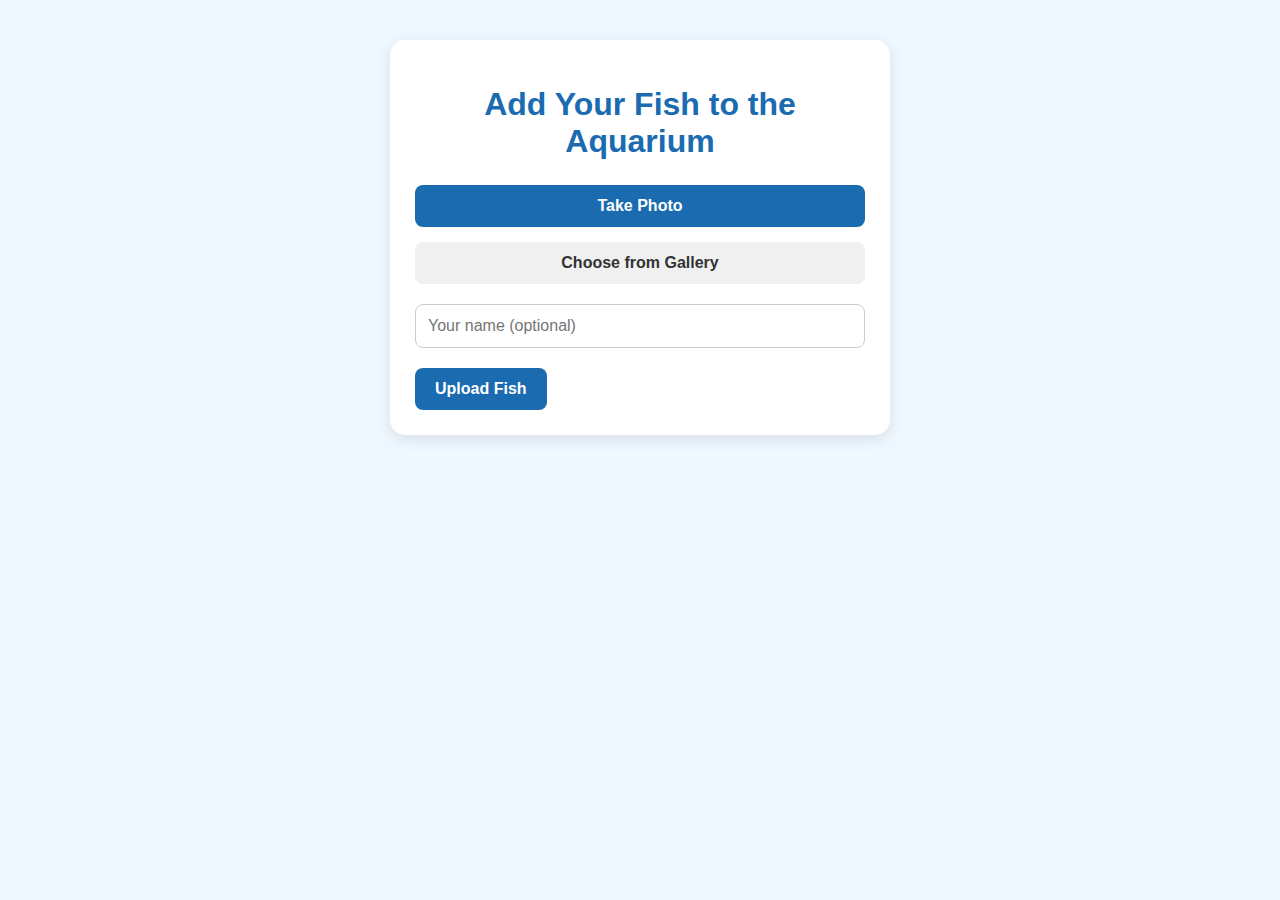
<file: upload.html>
<!DOCTYPE html>
<html lang="en">
<head>
    <meta charset="UTF-8">
    <meta name="viewport" content="width=device-width, initial-scale=1.0, maximum-scale=1.0, user-scalable=no">
    <title>Add Your Fish</title>
    <style>
        * {
            box-sizing: border-box;
        }
        
        body {
            margin: 0;
            padding: 0;
            font-family: 'Arial', sans-serif;
            background-color: #f0f8ff;
            display: flex;
            flex-direction: column;
            align-items: center;
            min-height: 100vh;
            padding: 20px;
        }
        
        .upload-container {
            width: 100%;
            max-width: 500px;
            background: white;
            border-radius: 15px;
            padding: 25px;
            box-shadow: 0 4px 15px rgba(0, 0, 0, 0.1);
            margin-top: 20px;
        }
        
        h1 {
            color: #1a6bb0;
            text-align: center;
            margin-bottom: 25px;
        }
        
        #preview {
            width: 100%;
            max-height: 300px;
            object-fit: contain;
            border: 2px dashed #ccc;
            border-radius: 10px;
            margin-bottom: 20px;
            display: none;
        }
        
        .btn-container {
            display: flex;
            flex-direction: column;
            gap: 15px;
            margin-bottom: 20px;
        }
        
        .btn {
            padding: 12px 20px;
            border: none;
            border-radius: 8px;
            font-size: 16px;
            font-weight: bold;
            cursor: pointer;
            transition: all 0.3s;
            text-align: center;
        }
        
        .btn-primary {
            background-color: #1a6bb0;
            color: white;
        }
        
        .btn-secondary {
            background-color: #f0f0f0;
            color: #333;
        }
        
        .btn:hover {
            opacity: 0.9;
            transform: translateY(-2px);
        }
        
        #name {
            width: 100%;
            padding: 12px;
            border: 1px solid #ccc;
            border-radius: 8px;
            margin-bottom: 20px;
            font-size: 16px;
        }
        
        #fileInput {
            display: none;
        }
        
        .loading {
            display: none;
            text-align: center;
            margin: 20px 0;
            color: #1a6bb0;
        }
        
        .success-message {
            display: none;
            text-align: center;
            color: green;
            margin: 20px 0;
            font-weight: bold;
        }
        
        @media (max-width: 480px) {
            .upload-container {
                padding: 15px;
            }
            
            h1 {
                font-size: 24px;
            }
            
            .btn {
                padding: 15px;
                font-size: 18px;
            }
        }
    </style>
</head>
<body>
    <div class="upload-container">
        <h1>Add Your Fish to the Aquarium</h1>
        
        <img id="preview" alt="Your fish preview">
        
        <div class="btn-container">
            <button id="cameraBtn" class="btn btn-primary">Take Photo</button>
            <button id="galleryBtn" class="btn btn-secondary">Choose from Gallery</button>
        </div>
        
        <input type="file" id="fileInput" accept="image/*" capture="camera">
        <input type="text" id="name" placeholder="Your name (optional)">
        
        <button id="uploadBtn" class="btn btn-primary" disabled>Upload Fish</button>
        
        <div class="loading" id="loading">
            Uploading your fish...
        </div>
        
        <div class="success-message" id="successMessage">
            Your fish has been added to the aquarium!
        </div>
    </div>

    <!-- Firebase SDK -->
    <script>
        // Firebase configuration
        import { initializeApp } from "https://www.gstatic.com/firebasejs/11.7.1/firebase-app.js";
        import { getDatabase, ref, onChildAdded } from "https://www.gstatic.com/firebasejs/11.7.1/firebase-database.js";
        import { getStorage, ref as storageRef, getDownloadURL } from "https://www.gstatic.com/firebasejs/11.7.1/firebase-storage.js";

        const firebaseConfig = {
          apiKey: "AIzaSyA_LZENgeCagnnlWnw1z0rnyGoEeH-tgok",
          authDomain: "wedding-aquarium.firebaseapp.com",
          databaseURL: "https://wedding-aquarium-default-rtdb.asia-southeast1.firebasedatabase.app",
          projectId: "wedding-aquarium",
          storageBucket: "wedding-aquarium.appspot.com",
          messagingSenderId: "320193570935",
          appId: "1:320193570935:web:d45aeb9ed136ed91733e72",
          measurementId: "G-JY4742WS4K"
        };

        // Initialize Firebase
        firebase.initializeApp(firebaseConfig);
        const db = firebase.firestore();
        const storage = firebase.storage();

        // DOM elements
        const cameraBtn = document.getElementById('cameraBtn');
        const galleryBtn = document.getElementById('galleryBtn');
        const fileInput = document.getElementById('fileInput');
        const preview = document.getElementById('preview');
        const nameInput = document.getElementById('name');
        const uploadBtn = document.getElementById('uploadBtn');
        const loading = document.getElementById('loading');
        const successMessage = document.getElementById('successMessage');

        // Event listeners
        cameraBtn.addEventListener('click', () => {
            fileInput.setAttribute('capture', 'camera');
            fileInput.click();
        });

        galleryBtn.addEventListener('click', () => {
            fileInput.removeAttribute('capture');
            fileInput.click();
        });

        fileInput.addEventListener('change', (e) => {
            const file = e.target.files[0];
            if (file) {
                const reader = new FileReader();
                reader.onload = (event) => {
                    preview.src = event.target.result;
                    preview.style.display = 'block';
                    uploadBtn.disabled = false;
                };
                reader.readAsDataURL(file);
            }
        });

        uploadBtn.addEventListener('click', async () => {
            const file = fileInput.files[0];
            if (!file) return;

            loading.style.display = 'block';
            uploadBtn.disabled = true;

            try {
                // Upload image to Firebase Storage
                const storageRef = storage.ref(`fish/${Date.now()}_${file.name}`);
                const snapshot = await storageRef.put(file);
                const imageUrl = await snapshot.ref.getDownloadURL();

                // Save fish data to Firestore
                await db.collection('fishes').add({
                    imageUrl: imageUrl,
                    name: nameInput.value || 'Anonymous',
                    timestamp: firebase.firestore.FieldValue.serverTimestamp()
                });

                // Show success message
                loading.style.display = 'none';
                successMessage.style.display = 'block';
                preview.style.display = 'none';
                fileInput.value = '';
                nameInput.value = '';
                uploadBtn.disabled = true;

                // Reset after 3 seconds
                setTimeout(() => {
                    successMessage.style.display = 'none';
                }, 3000);
            } catch (error) {
                console.error('Error uploading fish:', error);
                loading.style.display = 'none';
                uploadBtn.disabled = false;
                alert('There was an error uploading your fish. Please try again.');
            }
        });
    </script>
</body>
</html>
</file>
